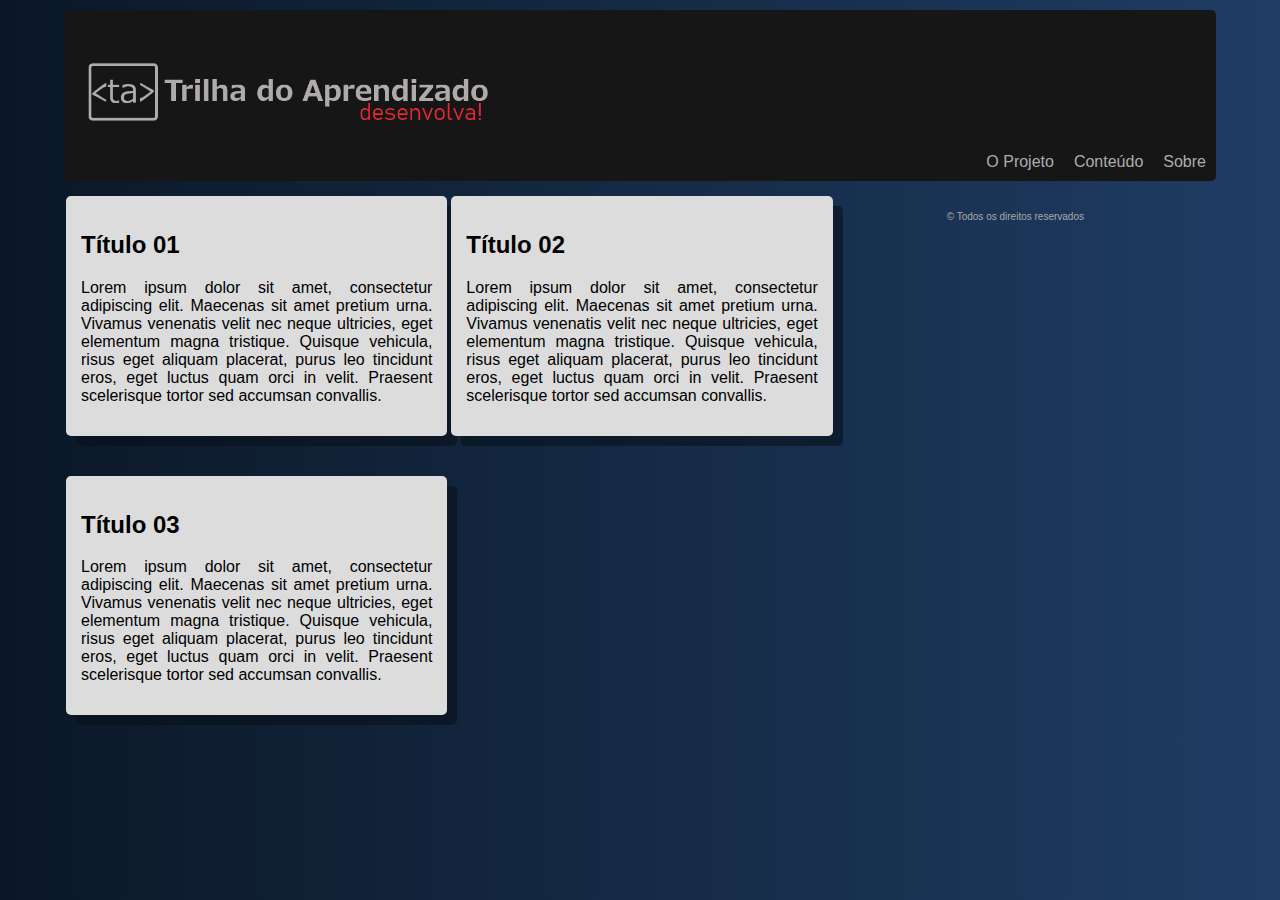
<file: Aula21-Layout.html>
<!DOCTYPE html>
<html lang="en">
<head>
    <meta charset="UTF-8">
    <meta http-equiv="X-UA-Compatible" content="IE=edge">
    <meta name="viewport" content="width=device-width, initial-scale=1.0">
    <title>Na Trilha do Aprendizado</title>
    <link rel="stylesheet" href="Aula21_Layout01.css">
</head>
    <header> 
        <div class="logo">
           <picture>
               <img src="img/logo.png"  alt="logo">
           </picture>
        </div>
        <nav>
            <div class="navegacao"> 
                    <a href="#">Sobre</a>
                    <a href="#">Conteúdo</a>
                    <a href="#">O Projeto</a>
            </div>
        </nav>
    </header>
    <main>
      
        <div class="principal">
            <div class="conteudo lateral">
              <h2>Título 01</h2>
              <p>Lorem ipsum dolor sit amet, consectetur adipiscing elit. Maecenas sit amet pretium urna. Vivamus venenatis velit nec neque ultricies, eget elementum magna tristique. Quisque vehicula, risus eget aliquam placerat, purus leo tincidunt eros, eget luctus quam orci in velit. Praesent scelerisque tortor sed accumsan convallis.</p>

              
            </div>
            
            <div class="conteudo central">
              <h2>Título 02</h2>
              <p>Lorem ipsum dolor sit amet, consectetur adipiscing elit. Maecenas sit amet pretium urna. Vivamus venenatis velit nec neque ultricies, eget elementum magna tristique. Quisque vehicula, risus eget aliquam placerat, purus leo tincidunt eros, eget luctus quam orci in velit. Praesent scelerisque tortor sed accumsan convallis.</p>
            </div>
            
            <div class="conteudo lateral">
              <h2>Título 03</h2>
              <p>Lorem ipsum dolor sit amet, consectetur adipiscing elit. Maecenas sit amet pretium urna. Vivamus venenatis velit nec neque ultricies, eget elementum magna tristique. Quisque vehicula, risus eget aliquam placerat, purus leo tincidunt eros, eget luctus quam orci in velit. Praesent scelerisque tortor sed accumsan convallis.</p>
            </div>
          </div>
    </main>
    <footer>
      <div class="rodape">
        <p>© Todos os direitos reservados</p>
      </div>
    </footer>

    
</body>
</html>
</file>
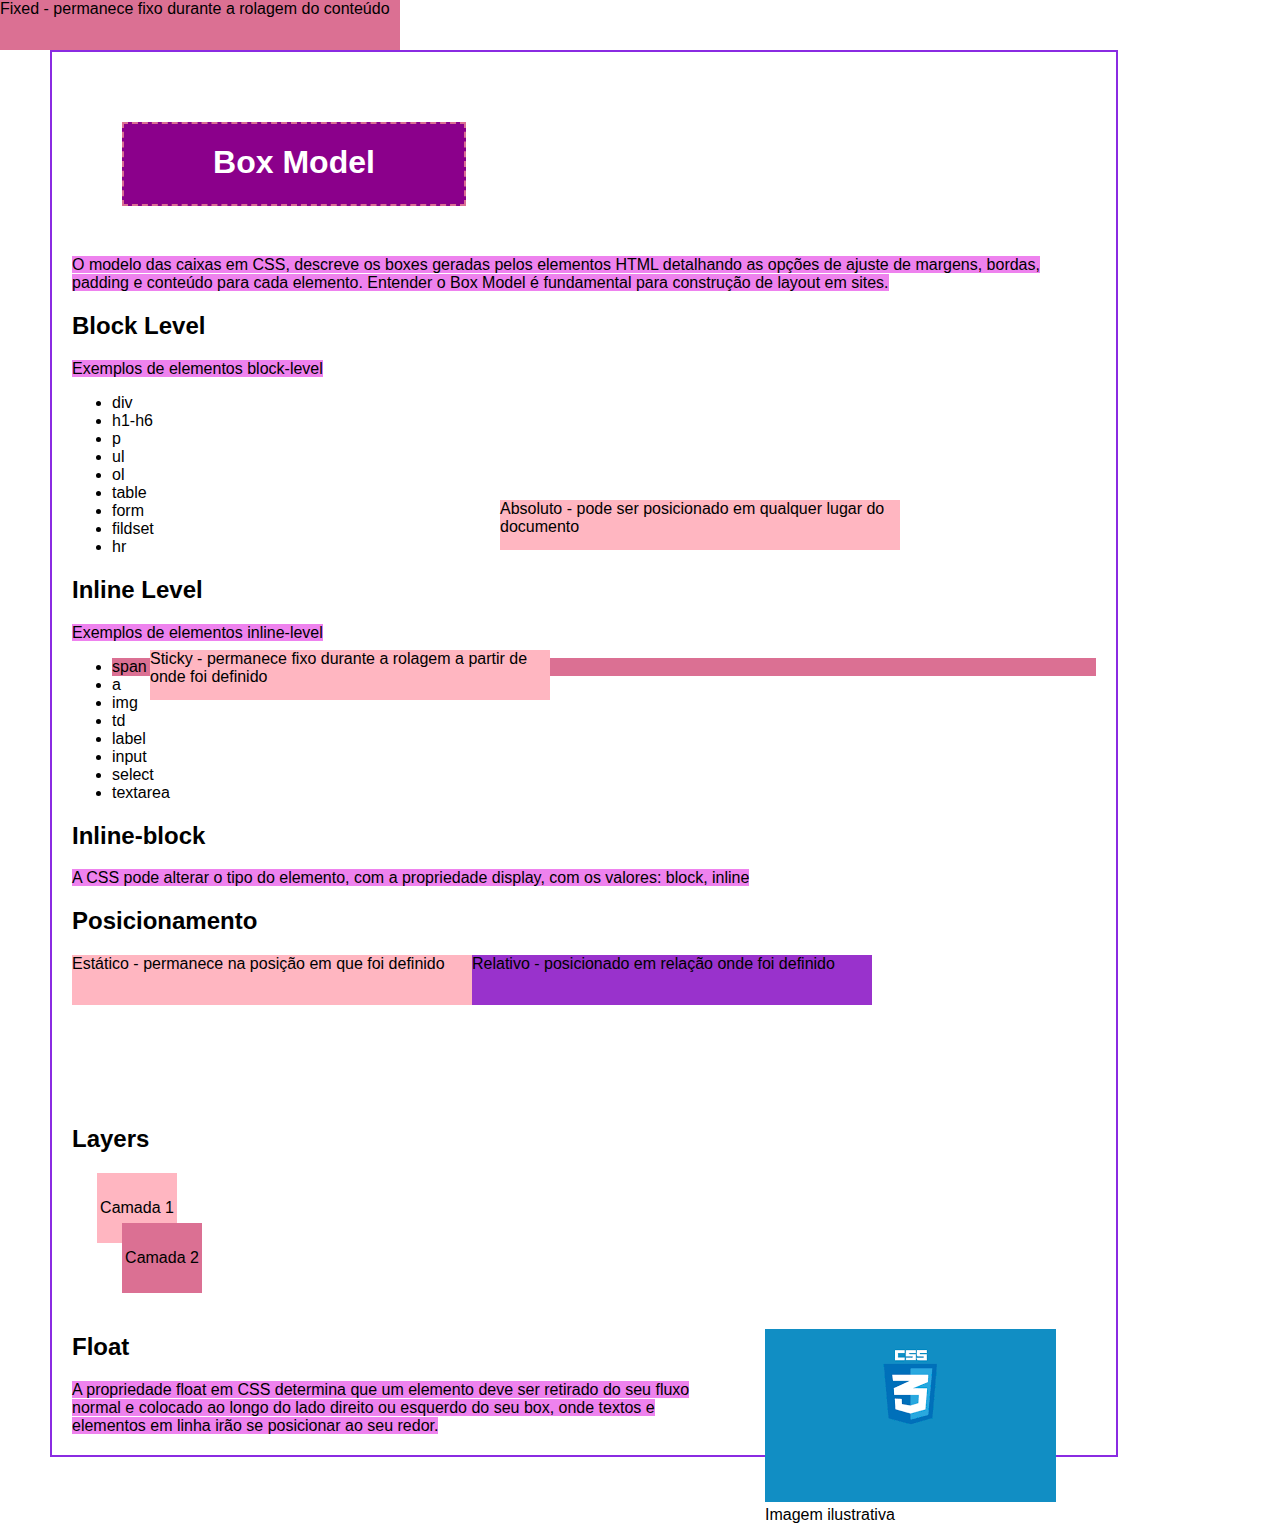
<file: CSS_BoxModel.html>
<!DOCTYPE html>
<p lang="en">
<head>
    <meta charset="UTF-8">
    <meta http-equiv="X-UA-Compatible" content="IE=edge">
    <meta name="viewport" content="width=device-width, initial-scale=1.0">
    <title>BoxModel</title>
    <link rel="stylesheet" href="Aula19-estilos.css">
   
</head>

<body>
 
  <h1>Box Model</h1>
 
  <p>O modelo das caixas em CSS, descreve os boxes geradas pelos elementos HTML  detalhando as opções de ajuste de margens, bordas, padding e conteúdo para cada elemento.
  Entender o Box Model é fundamental para construção de layout em sites.</p>
  
    <h2>Block Level</h2>
    <p>Exemplos de elementos block-level</p>
    <ul>
        <li>div</li>
        <li>h1-h6</li>
        <li>p</li>
        <li>ul</li> 
        <li>ol</li>
        <li>table</li>
        <li>form</li>
        <li>fildset</li>
        <li>hr</li>
    </ul>
    <h2>Inline Level</h2>
    <p>Exemplos de elementos inline-level</p>
     <ul>
        <li><span>span</span></li>
        <li>a</span></li>
        <li>img</li>
        <li>td</li>
        <li>label</li>
        <li>input</li>
        <li>select</li>
        <li>textarea</li>
     </ul>
     <h2> Inline-block</h2>
     <p>A CSS pode alterar o tipo do elemento, com a propriedade display, com os valores: block, inline</p>
    
     <h2>Posicionamento</h2>
     <div class="box1">Estático - permanece na posição em que foi definido</div>
     <div class="box2">Relativo - posicionado em relação onde foi definido </div>
     <div class="box3">Absoluto - pode ser posicionado em qualquer lugar do documento</div>
     <div class="box4">Fixed - permanece fixo durante a rolagem do conteúdo </div>
     <div class="box5">Sticky - permanece fixo durante a rolagem a partir de onde foi definido </div>
     <h2>Layers</h2>
     <div class="layer1">Camada 1 </div>
     <div class="layer2">Camada 2 </div>
     <figure>
         <img src="img/css2.png" alt="imagem x">
         <figcaption>Imagem ilustrativa</figcaption>
     </figure>
     <h2>Float</h2>
         <p>A propriedade float em CSS determina que um elemento deve ser retirado do seu fluxo normal e colocado ao longo do lado direito ou esquerdo do seu box, onde textos e elementos em linha irão se posicionar ao seu redor.</p>
</body>
</html>
</file>
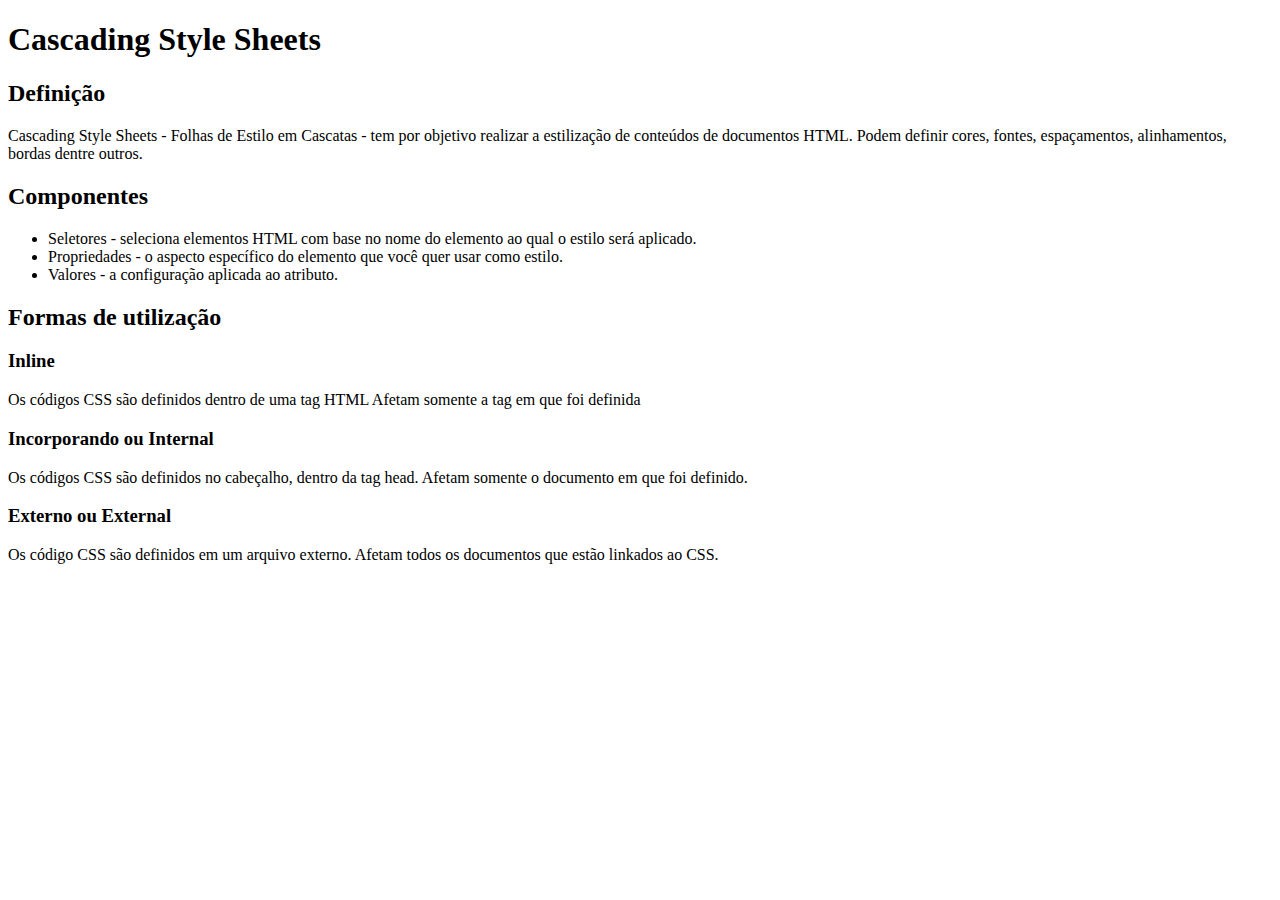
<file: RDE10-CSS.html>
<!DOCTYPE html>
<html lang="pt-BR">
<head>
    <meta charset="UTF-8">
    <meta http-equiv="X-UA-Compatible" content="IE=edge">
    <meta name="viewport" content="width=device-width, initial-scale=1.0">
    <title>CSS</title>
</head>
<body>
    <h1>Cascading Style Sheets </h1>

    <h2>Definição </h2>
    <p>Cascading Style Sheets - Folhas de Estilo em Cascatas - tem por objetivo realizar a estilização de conteúdos de documentos HTML. Podem definir cores, fontes, espaçamentos, alinhamentos, bordas dentre outros.</p>

    <h2>Componentes</h2>
    <ul>
        <li>Seletores - seleciona elementos HTML com base no nome do elemento ao qual o estilo será aplicado.</li>
        <li>Propriedades - o aspecto específico do elemento que você quer usar como estilo.</li>
        <li>Valores - a configuração aplicada ao atributo.</li>
    </ul>

    <h2>Formas de utilização </h2>
    <h3>Inline</h3>
    <p>
        Os códigos CSS são definidos dentro de uma tag HTML
        Afetam somente a tag em que foi definida
    </p>

    <h3>Incorporando ou Internal</h3> 
    <p>
        Os códigos CSS são definidos no cabeçalho, dentro da tag head.
        Afetam somente o documento em que foi definido.
    </p>

    <h3>Externo ou External</h3> 
    <p>
        Os código CSS são definidos em um arquivo externo.
        Afetam todos os documentos que estão linkados ao CSS.
    </p>
</body>
</html>
</file>
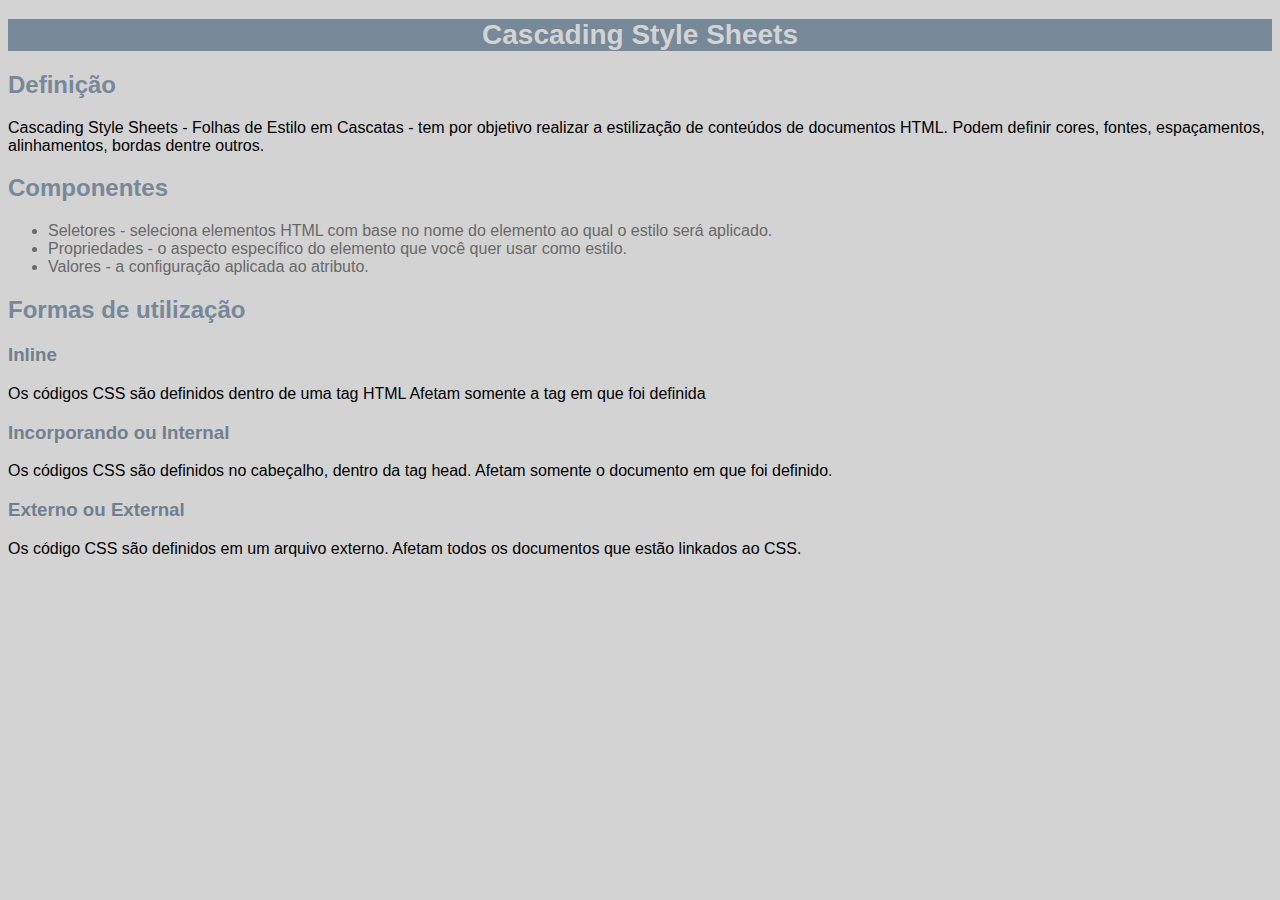
<file: RDE10-CSS_externo.html>
<!DOCTYPE html>
<html lang="pt-BR">
<head>
    <meta charset="UTF-8">
    <meta http-equiv="X-UA-Compatible" content="IE=edge">
    <meta name="viewport" content="width=device-width, initial-scale=1.0">
    <title>CSS</title>
    <link rel="stylesheet" href="css/style.css">

</head>
<body>
    <h1>Cascading Style Sheets </h1>

    <h2>Definição </h2>
    <p>Cascading Style Sheets - Folhas de Estilo em Cascatas - tem por objetivo realizar a estilização de conteúdos de documentos HTML. Podem definir cores, fontes, espaçamentos, alinhamentos, bordas dentre outros.</p>

    <h2>Componentes</h2>
    <ul>
        <li>Seletores - seleciona elementos HTML com base no nome do elemento ao qual o estilo será aplicado.</li>
        <li>Propriedades - o aspecto específico do elemento que você quer usar como estilo.</li>
        <li>Valores - a configuração aplicada ao atributo.</li>
    </ul>

    <h2>Formas de utilização </h2>
    <h3>Inline</h3>
    <p>
        Os códigos CSS são definidos dentro de uma tag HTML
        Afetam somente a tag em que foi definida
    </p>

    <h3>Incorporando ou Internal</h3> 
    <p>
        Os códigos CSS são definidos no cabeçalho, dentro da tag head.
        Afetam somente o documento em que foi definido.
    </p>

    <h3>Externo ou External</h3> 
    <p>
        Os código CSS são definidos em um arquivo externo.
        Afetam todos os documentos que estão linkados ao CSS.
    </p>
</body>
</html>
</file>
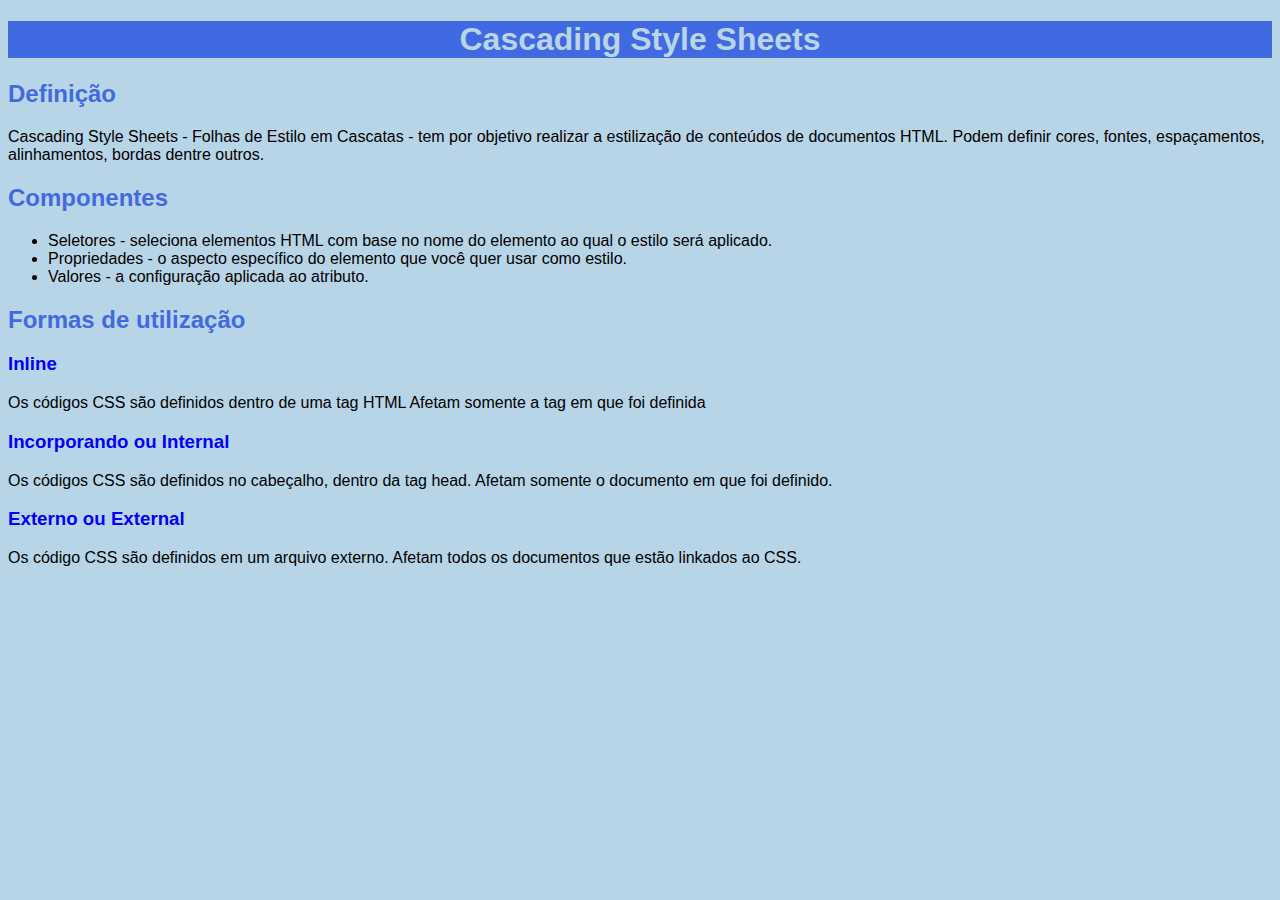
<file: RDE10-CSS_incorporado.html>
<!DOCTYPE html>
<html lang="pt-BR">
<head>
    <meta charset="UTF-8">
    <meta http-equiv="X-UA-Compatible" content="IE=edge">
    <meta name="viewport" content="width=device-width, initial-scale=1.0">
    <title>CSS</title>
    <style>
        body{
            font-family:'Segoe UI', Tahoma, Geneva, Verdana, sans-serif ;
            background-color: rgb(184, 213, 231);
        }
        h1{
            background-color: royalblue;
            color: rgb(184, 213, 231);
            text-align: center;
        }
        h2{
            color: royalblue;
        }
        h3{
            color: blue;
        }
    </style>


</head>
<body>
    <h1>Cascading Style Sheets </h1>

    <h2>Definição </h2>
    <p>Cascading Style Sheets - Folhas de Estilo em Cascatas - tem por objetivo realizar a estilização de conteúdos de documentos HTML. Podem definir cores, fontes, espaçamentos, alinhamentos, bordas dentre outros.</p>

    <h2>Componentes</h2>
    <ul>
        <li>Seletores - seleciona elementos HTML com base no nome do elemento ao qual o estilo será aplicado.</li>
        <li>Propriedades - o aspecto específico do elemento que você quer usar como estilo.</li>
        <li>Valores - a configuração aplicada ao atributo.</li>
    </ul>

    <h2>Formas de utilização </h2>
    <h3>Inline</h3>
    <p>
        Os códigos CSS são definidos dentro de uma tag HTML
        Afetam somente a tag em que foi definida
    </p>

    <h3>Incorporando ou Internal</h3> 
    <p>
        Os códigos CSS são definidos no cabeçalho, dentro da tag head.
        Afetam somente o documento em que foi definido.
    </p>

    <h3>Externo ou External</h3> 
    <p>
        Os código CSS são definidos em um arquivo externo.
        Afetam todos os documentos que estão linkados ao CSS.
    </p>
</body>
</html>
</file>
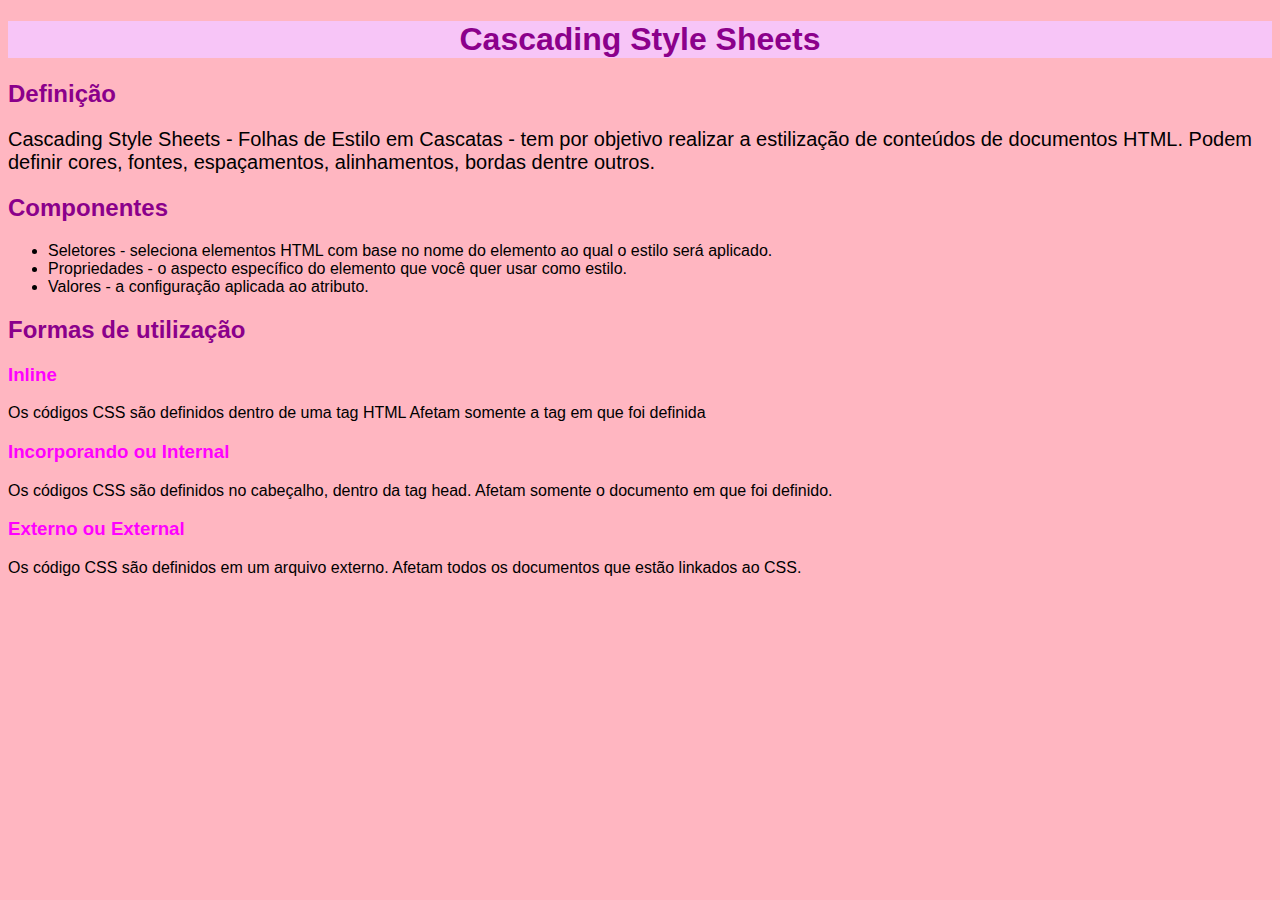
<file: RDE10-CSS_Inline.html>
<!DOCTYPE html>
<html lang="pt-BR">
<head>
    <meta charset="UTF-8">
    <meta http-equiv="X-UA-Compatible" content="IE=edge">
    <meta name="viewport" content="width=device-width, initial-scale=1.0">
    <title>CSS</title>
</head>
<body style="background-color: lightpink; font-family: Arial, Helvetica, sans-serif;">
    <h1 style="color:darkmagenta; background-color:rgb(247, 197, 247); text-align:center;">Cascading Style Sheets </h1>

    <h2 style="color: darkmagenta;">Definição </h2>
    <p style="font-size: 20px;">Cascading Style Sheets - Folhas de Estilo em Cascatas - tem por objetivo realizar a estilização de conteúdos de documentos HTML. Podem definir cores, fontes, espaçamentos, alinhamentos, bordas dentre outros.</p>

    <h2 style="color: darkmagenta;">Componentes</h2>
    <ul>
        <li>Seletores - seleciona elementos HTML com base no nome do elemento ao qual o estilo será aplicado.</li>
        <li>Propriedades - o aspecto específico do elemento que você quer usar como estilo.</li>
        <li>Valores - a configuração aplicada ao atributo.</li>
    </ul>

    <h2 style="color: darkmagenta;">Formas de utilização </h2>
    <h3 style="color: fuchsia;">Inline</h3>
    <p>
        Os códigos CSS são definidos dentro de uma tag HTML
        Afetam somente a tag em que foi definida
    </p>

    <h3 style="color: fuchsia;">Incorporando ou Internal</h3> 
    <p>
        Os códigos CSS são definidos no cabeçalho, dentro da tag head.
        Afetam somente o documento em que foi definido.
    </p>

    <h3 style="color: fuchsia;">Externo ou External</h3> 
    <p>
        Os código CSS são definidos em um arquivo externo.
        Afetam todos os documentos que estão linkados ao CSS.
    </p>
</body>
</html>
</file>
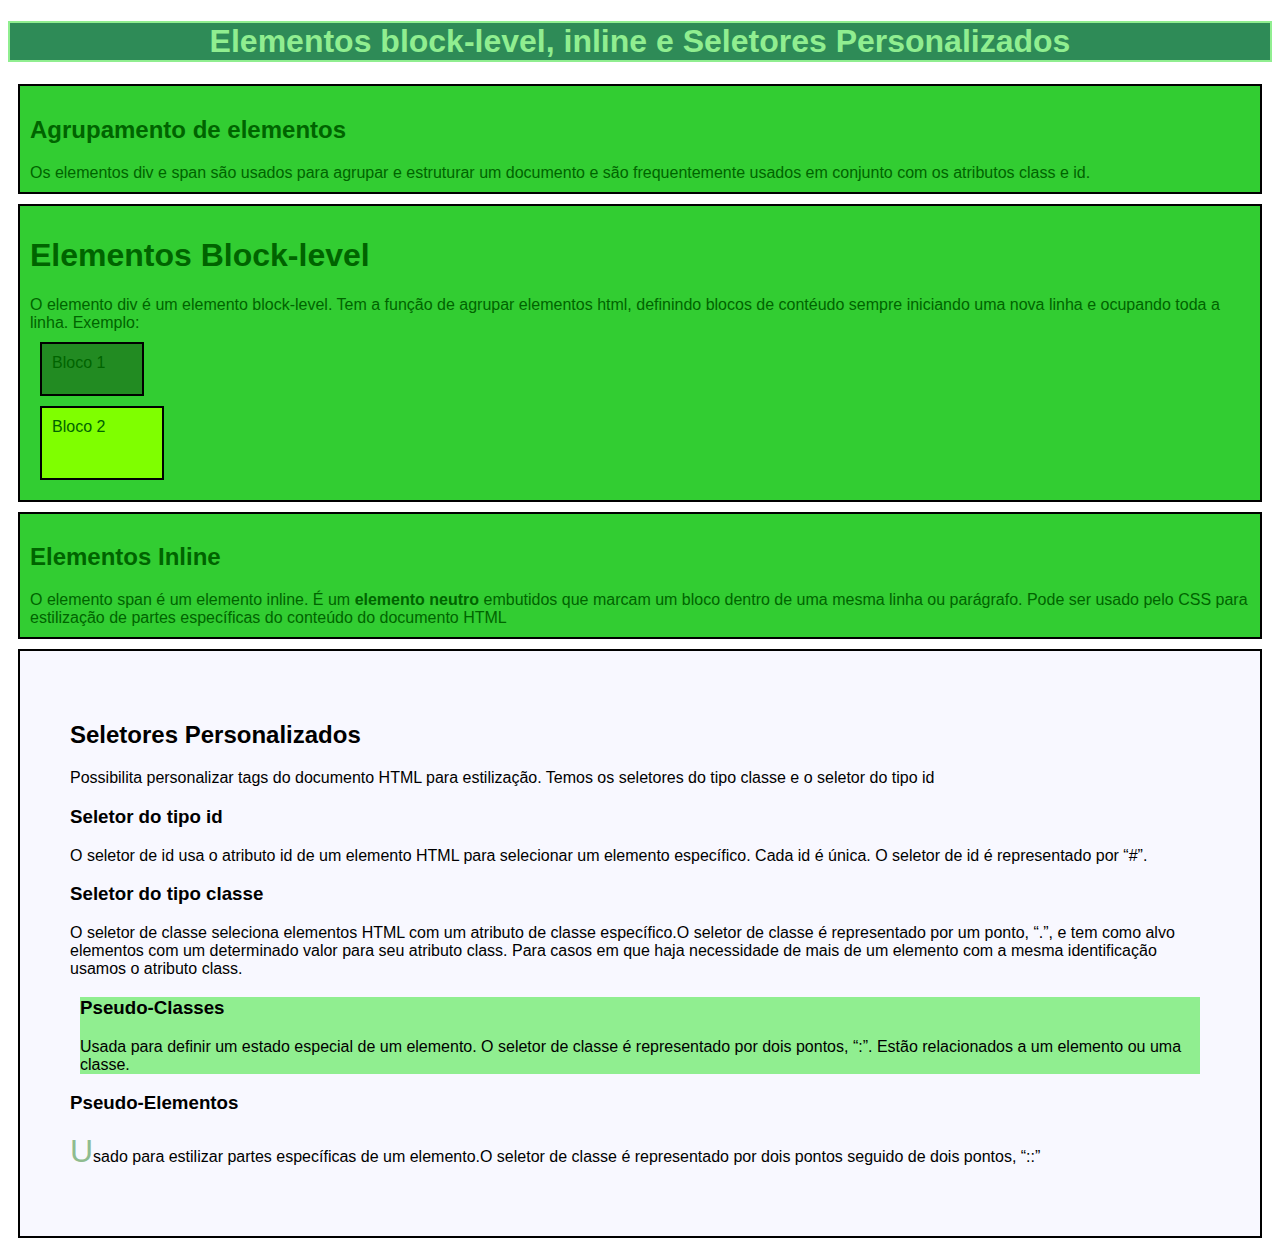
<file: RDE11-SeletoresPersonalizados.html>
<!DOCTYPE html>
<html lang="en">
<head>
    <meta charset="UTF-8">
    <meta http-equiv="X-UA-Compatible" content="IE=edge">
    <meta name="viewport" content="width=device-width, initial-scale=1.0">
    <title>Seletores Personalizados</title>
    <link rel="stylesheet" href="RDE11_estilo.css">
</head>
<body>
    <h1 id="principal">Elementos block-level, inline e Seletores Personalizados</h1>

<div class="agrupamento">
    <h2>Agrupamento de elementos</h2>
    Os elementos div e span são usados para agrupar e estruturar um documento e são frequentemente usados em conjunto com os atributos class e id.
</div>

<div class="agrupamento">
    <h1>Elementos Block-level</h1>
    O elemento div é um elemento block-level. Tem a função de agrupar elementos html, definindo blocos de contéudo sempre iniciando uma nova linha e ocupando toda a linha.
    Exemplo:
    <div class="exemplo1">Bloco 1</div>
    <div class="exemplo2">Bloco 2</div>
</div>

<div class="agrupamento">
    <h2>Elementos Inline</h2>
    O elemento span é um elemento inline. É um <span>elemento neutro</span> embutidos que marcam um bloco dentro de uma mesma linha ou parágrafo. Pode ser usado pelo CSS para estilização de partes específicas do conteúdo do documento HTML
</div>

<div class="personalizado">
    <h2>Seletores Personalizados</h2>
    Possibilita personalizar tags do documento HTML para estilização. Temos os seletores do tipo classe e o seletor do tipo id
    
    
     <h3>Seletor do tipo id</h3>
    O seletor de id usa o atributo id de um elemento HTML para selecionar um elemento específico. Cada id é única. O seletor de id é representado por “#”.
    
    <h3>Seletor do tipo classe</h3>
    O seletor de classe seleciona elementos HTML com um atributo de classe específico.O seletor de classe é representado por um ponto, “.”, e tem como alvo elementos com um determinado valor para seu atributo class. Para casos em que haja necessidade de mais de um elemento com a mesma identificação usamos o atributo class.
    
    <div class="pseudo">
        <h3>Pseudo-Classes</h3>
        Usada para definir um estado especial de um elemento. O seletor de classe é representado por dois pontos, “:”. Estão relacionados a um elemento ou uma classe.
        <span>
            <br>Exemplo: <br>Hover
                     <br>Active
                     <br>Visited
        </span>
    </div>
    
    <h3>Pseudo-Elementos</h3>
    <p>Usado para estilizar partes específicas de um elemento.O seletor de classe é representado por dois pontos seguido de dois pontos, “::”</p>
</div>
</body>
</html>
</file>
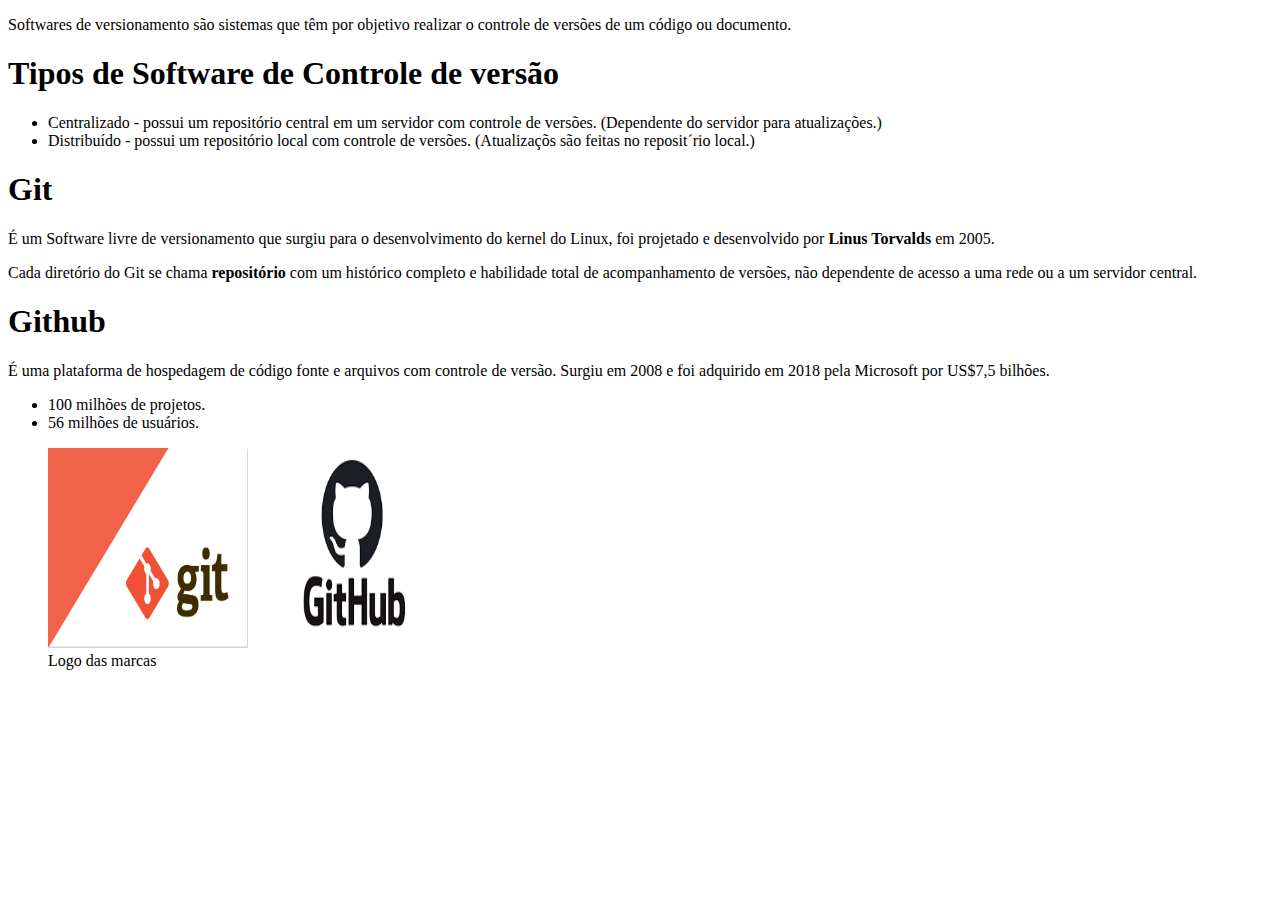
<file: RDE06/RDE06-Nicoly_Gravonski.html>
<!DOCTYPE html>
<html lang="pt-BR">
<head>
    <meta charset="UTF-8">
    <meta http-equiv="X-UA-Compatible" content="IE=edge">
    <meta name="viewport" content="width=device-width, initial-scale=1.0">
    <title>Software de versionamento</title>
    <p>Softwares de versionamento são sistemas que têm por objetivo realizar o controle de versões de um código ou documento.</p>
    <h1>Tipos de Software de Controle de versão</h1>
    <ul>
        <li>Centralizado - possui um repositório central em um servidor com controle de versões. (Dependente do servidor para atualizações.)</li>
        <li>Distribuído - possui um repositório local com controle de versões. (Atualizaçõs são feitas no reposit´rio local.)</li>
    </ul>
    <h1>Git</h1>
    <p>É um Software livre de versionamento que surgiu para o desenvolvimento do kernel do Linux, foi projetado e desenvolvido por <b>Linus Torvalds</b> em 2005.</p>
    <p>Cada  diretório do Git se chama <b>repositório</b> com um histórico completo e habilidade total de acompanhamento de versões, não dependente de acesso a uma rede ou a um servidor central.</p>
    <h1>Github</h1>
    <p>É uma plataforma de hospedagem de código fonte e arquivos com controle de versão. Surgiu em 2008 e foi adquirido em 2018 pela Microsoft por US$7,5 bilhões.</p>
    <ul>
        <li>100 milhões de projetos.</li>
        <li>56 milhões de usuários.</li>
    </ul>
    <figure>
        <img src="img/git-logo.png" width="200" height="200" alt="Logo Git">
        <img src="img/download.png" width="200" height="200" alt="Logo Github">
        <figcaption>Logo das marcas</figcaption>
    </figure>
</file>
<file: Aula21_Layout01.css>
body{
    font-family: Arial, Helvetica, sans-serif;
    color: black;
    background-image: linear-gradient(to right, #0B1726, #1f3d64);
    width: 90%;
    margin: 0 auto;
}
header{
    font-family: 'Segoe UI', Tahoma, Geneva, Verdana, sans-serif;
    background-color: #161616;
    border-radius: 5px;
    margin-top: 10px;    
}
.logo img{
    width: 45%;
    padding-top: 50px;    
}
.navegacao{
    overflow: hidden; /*ajusta o conteúdo no box e esconde a barra de rolagem*/
}
 .navegacao a{
    float: right;
    display: block;
    color: rgb(173, 173, 173);
    text-decoration: none;
    text-align: right;
    padding: 10px 10px;    
}
.navegacao a:hover{
    color: pink;
    background-color: black;
}
.conteudo{
    float: left;
    margin: 15px 2px 25px 2px;
    background-color: gainsboro;
    width: 30.5%;
    text-align: justify;
    padding: 15px;
    border-radius: 5px;
    box-shadow: 10px 10px #08101a98;
}
.rodape{
    color: darkgray;
    font-size: 10px;
    text-align: center;
    padding: 20px;
}
@media screen and (max-width: 800px) {
    .principal.conteudo{
        width: 100%;
        padding: 0;
    }    
}
</file>
<file: Aula19-estilos.css>
body{
    font-family: Arial, Helvetica, sans-serif;
    width: 80%;
    height: 100%;
    margin-top: 50px;
    margin-right: 50px;
    margin-bottom: 50px;
    margin-left: 50px;
    border-style:solid ;
    border-width: 2px;
    border-color: blueviolet;
    padding: 20px;
    
}
h1{
    background-color: darkmagenta;
    text-align: center;
    color: white;
    width: 300px;
    height: 40px;
    margin: 50px;
    border: 2px dashed palevioletred;
    padding: 20px;
}
p{
    display: inline;
    background-color: violet;
}
span{
    display: block;
    background-color: palevioletred
}
.box1{
    position: static;
    background-color: lightpink;
    width:400px;
    height:50px;
}
.box2{
    position: relative;
    background-color: darkorchid;
    width:400px;
    height:50px;
    bottom:50px;
    left:400px;
}
.box3{
    position: absolute;
    background-color: lightpink;
    width:400px;
    height:50px;
    top: 500px;
    left: 500px;    
}
.box4{
    position: fixed;
    background-color: palevioletred;
    top: 0px;
    left: 0px;
    width:400px;
    height:50px;
}
.box5{
    position: sticky;
    background-color: lightpink;
    width:400px;
    height:50px;
    bottom: 200px;
    left: 150px;
}
.layer1{
    position: relative;
    background-color: lightpink;
    width:80px;
    height:70px;
    bottom: 0px;
    left: 25px;
    display: flex;
    justify-content: center;
    align-items: center;
    z-index: 2;
}
.layer2{
    position: relative;
    background-color: palevioletred;
    width:80px;
    height:70px;
    bottom: 20px;
    left: 50px;
    display: flex;
    justify-content: center;
    align-items: center;
    z-index: 2; /*DETERMINA AS CAMADAS*/
}
figure{
    float: right;
    margin: 0 px 0 px 10px 10px;
}
</file>
<file: css/style.css>
body{
    background-color: lightgrey;
    font-family: Arial, Helvetica, sans-serif
}
h1{
    color: lightgray;
    background-color:lightslategray ;
    text-align: center;
    font-size: 28px;
}
h2{
    color: lightslategray;
}
h3{
    color: slategray;
}
ul{
    color: dimgray;
}
</file>
<file: RDE11_estilo.css>
div{
    background-color: lightgreen;
    margin: 10px;
}
span{
    font-weight: bold;
}

h1#principal{
    font-family:'Segoe UI', Tahoma, Geneva, Verdana, sans-serif;
    text-align: center;
    color: lightgreen;
    background-color:seagreen;
    border: 2px solid lightgreen;
}
div.agrupamento{
    font-family: Arial, Helvetica, sans-serif;
    color: darkgreen;
    background-color: limegreen;
    border: 2px solid black;
    margin: 10px;
    padding: 10px;
}
.exemplo1{
    font-family: Arial, Helvetica, sans-serif;
    background-color:forestgreen;
    border: 2px solid black;
    margin: 10px;
    padding: 10px;
    width: 80px;
    height: 30px;
}
.exemplo2{
    font-family: Verdana, Geneva, Tahoma, sans-serif;
    background-color: chartreuse;
    border: 2px solid black;
    margin: 10px;
    padding: 10px;
    width: 100px;
    height: 50px;
}
.personalizado{
    font-family: Arial, Helvetica, sans-serif;
    background-color: ghostwhite;
    border: 2px solid black;
    margin: 10px;
    padding: 50px;
}

.personalizado:hover{
    color: white;
    background-color: lightgreen;
    margin: 30px;
    padding: 30px;
}
.pseudo > span{
    display: none;
}
.pseudo:hover > span{
    display: block;
    background-color: black;
}
h3::selection{
    color: cyan;
    background-color: darkmagenta;

}
p::first-letter{
    color: darkseagreen;
    font-size: xx-large;
}
</file>
